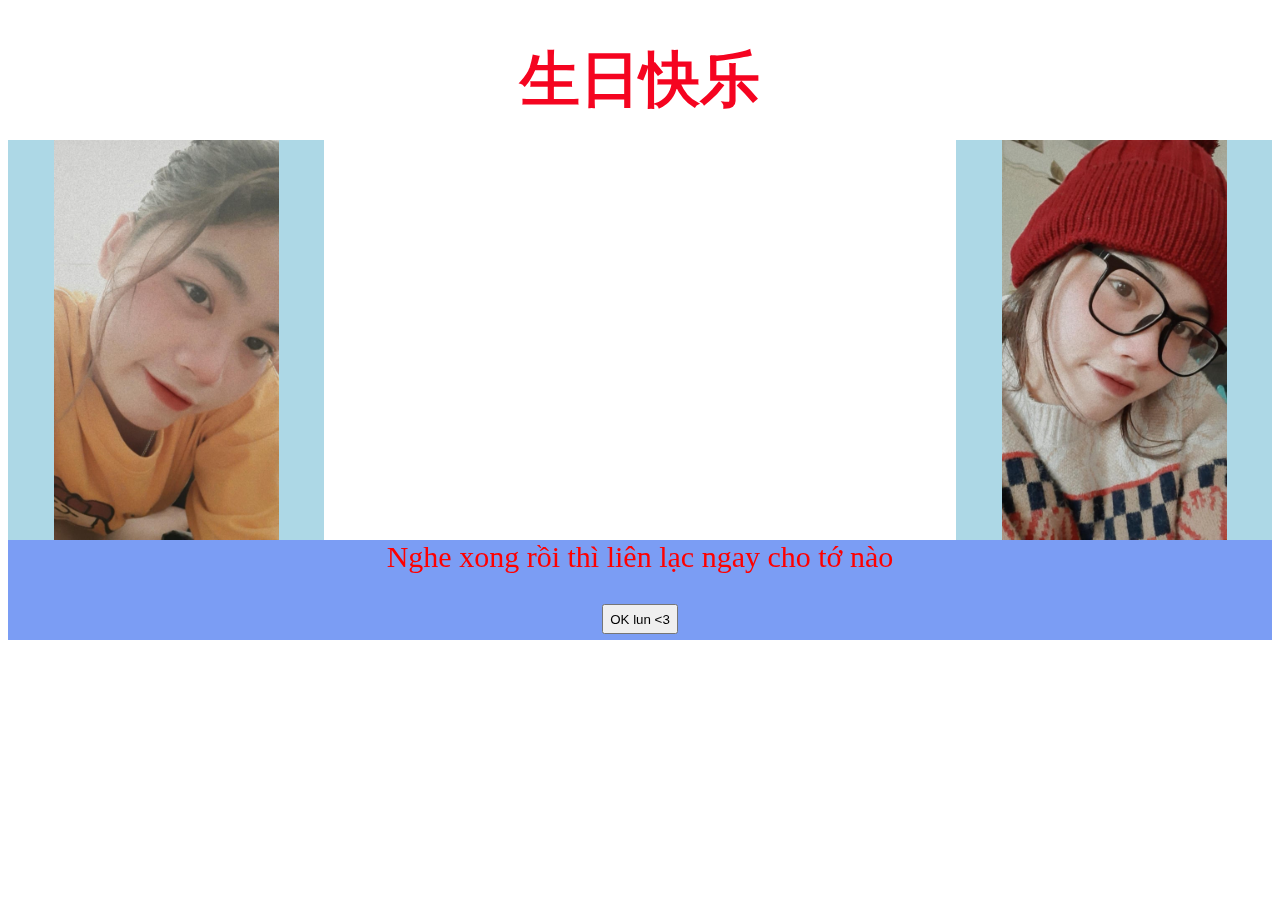
<file: Page.html>
<!DOCTYPE html>
<html>
<head>
    <title>1 chiếc Nemo</title>
    <!-- Required meta tags -->
    <meta charset="utf-8" />
    <meta
      name="viewport"
      content="width=device-width, initial-scale=1, shrink-to-fit=no"
    />
    <style >
    	.header {
    		background-color: white;
    		height: 100px;
    		font-size: 30px;
    		font-family: 'Pacifico';
    		text-align: center;
    	}
    	.header h1{
    		color: #F50420;
    	}
    	.left {
    		background-color: lightblue;
    		width: 25%;
    		height: 400px;
    		text-align: center;
    		float: left;
    	}
    	.left img {
    		height: 400px;
    		
    	}
    	.main{
    		width: 50%;
    		text-align: center;
    		height: 400px;
    		float: left;
    		padding: auto;
    	}
    	.main iframe{
    		padding: 25px ;
    	}
    	.right{
    		background-color: lightblue;
    		width: 25%;
    		text-align: center;
    		height: 400px;
    		float: left;
    	}
    	.right img {
    		height: 400px;
    		
    	}
    	.footer{
   		background-color: #7B9DF4;
		
		font-size: 20px;
		height: 100px;
		text-align: center;
		clear: both;
		}
		.footer button {
				height: 30px;
		}
    </style>
  </head>
<body>
		<div class="header">
			<h1>生日快乐</h1>
		</div>
		<div class="left">
			<img src="img/left.png" alt="">
		</div>
		<div class="main">
		<iframe width="560" height="350" src="https://www.youtube.com/embed/nl62hhiBMOM?autoplay=1" title="YouTube video player" frameborder="0" allow="accelerometer; autoplay; clipboard-write; encrypted-media; gyroscope; picture-in-picture" allowfullscreen></iframe>
		</div>
		<div class="right">
			<img src="img/right.png" alt="">
		</div>
		<div class="footer">
			<p style="text-align:center;color:red ;font-size:30px;">Nghe xong rồi thì liên lạc ngay cho tớ nào</p>
			<button onclick="window.location.href='https://www.facebook.com/razes0903'">OK lun <3</button>
		</div>	
</body>
</html>
</file>
